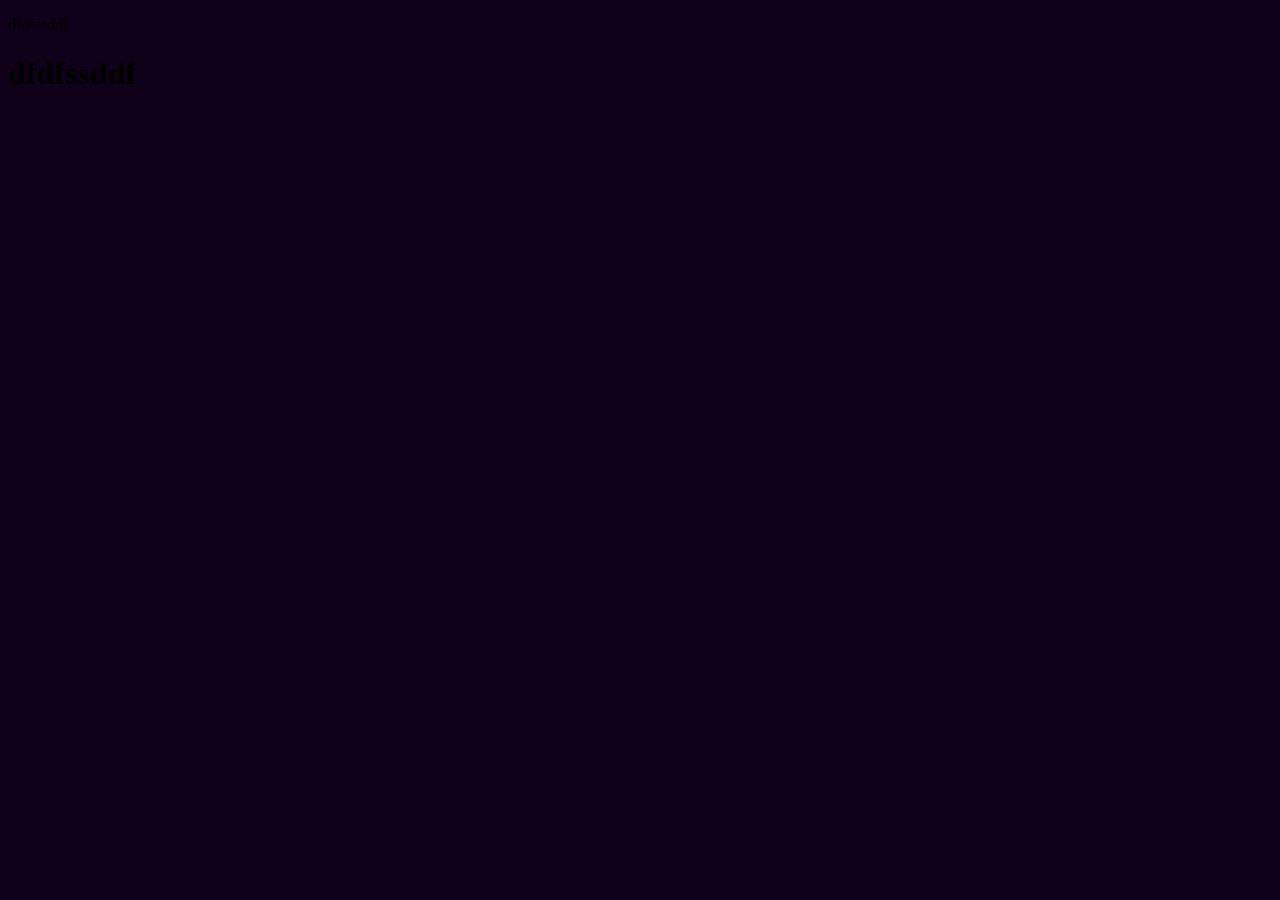
<file: index.html>
<!DOCTYPE html>
<html lang="en">
<!------fghfghfghgh------->

<head>
    <meta charset="utf-8">
    <title>PORTFOLIO</title>

    <link rel="icon" type="image/x-icon" href="man.png">
</head>

<body bgcolor="10011A">

    <p>dfdfssddf</p>
    <h1>dfdfssddf</h1><!---->
</body>

</html>
</file>
